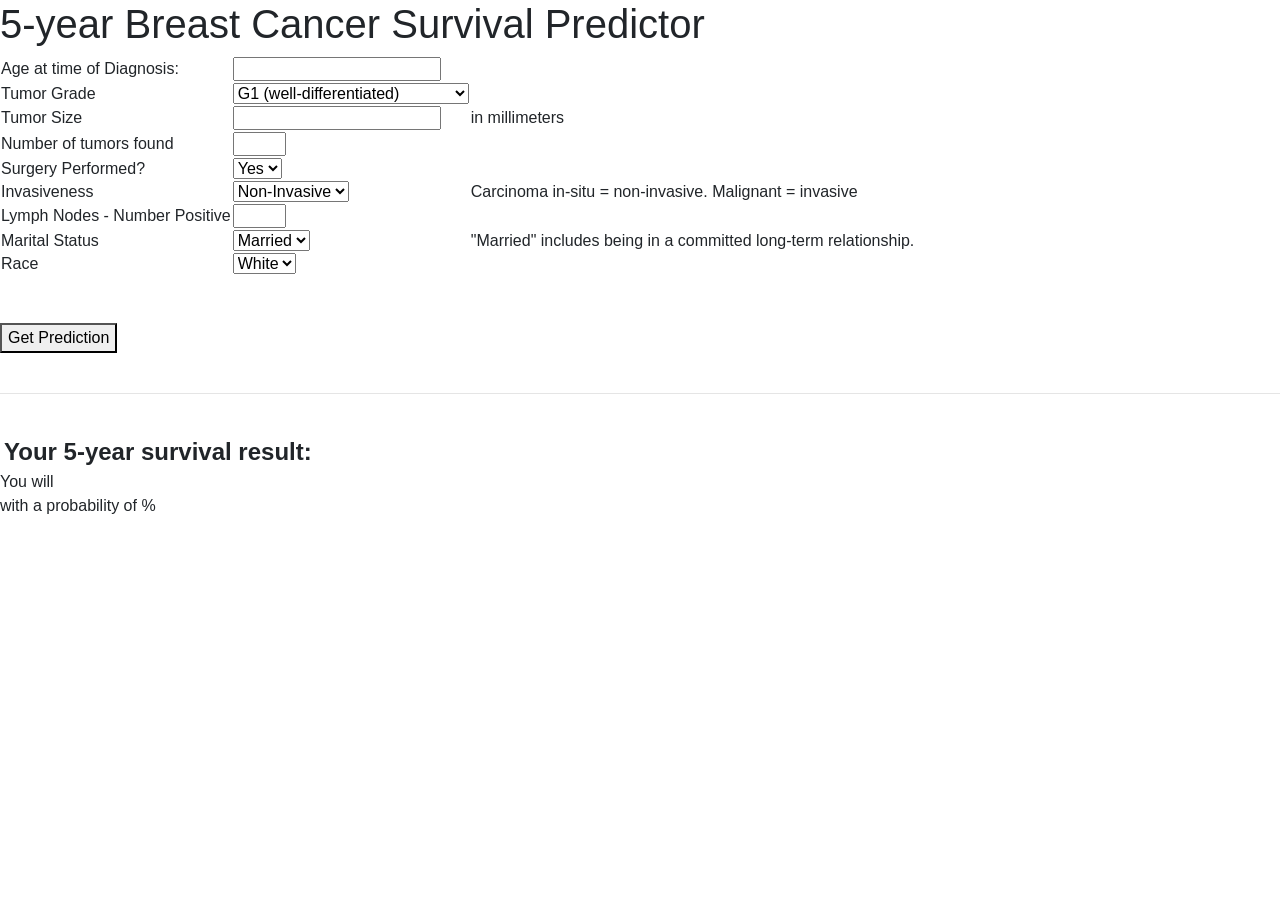
<file: Flask/templates/index.html>
<html>
<head>
  <!-- <link rel="stylesheet" href="/static/css/bootstrap.css" /> -->
  <!-- <link rel="stylesheet" href="/static/css/kf.css" /> -->
  <link rel="stylesheet" href="https://maxcdn.bootstrapcdn.com/bootstrap/4.1.3/css/bootstrap.min.css">
  <style>
  .result_head {
    font-size: 18pt;
    font-weight: bold;
    padding-left: 4px;
  }
  .result_body {
    font-size: 14pt;
    font-weight: normal;
    padding-left: 8px;
  }

  </style>
</head>
<body>
  <h1>5-year Breast Cancer Survival Predictor</h1>

<table>

  <tr><td>Age at time of Diagnosis:</td>
  <td>
    <input type="text" id="age"></input>
  </td></tr>

  <tr><td>Tumor Grade</td>
      <td>
        <select id="grade">
          <option value="1">G1 (well-differentiated)</option>
          <option value="2">G2 (moderately-differentiated)</option>
          <option value="3">G3 (poorly-differentiated)</option>
          <option value="4">G4 (undifferentiated)</option>
        </select></td></tr>

  <tr><td>Tumor Size</td>
    <td>
      <input type="text" id="size"></input>
    </td>
    <td>in millimeters</td>
  </tr>

  <tr><td>Number of tumors found</td>
    <td><input type="number" id="sequ" min="1" max="50"></input></td>
  </tr>

  <tr><td>Surgery Performed?</td>
    <td><select id="surg">
      <option value="1">Yes</option>
      <option value="0">No</option>
      </td>
  </tr>

  <tr><td>Invasiveness</td>
    <td><select id="invas">
      <option value="0">Non-Invasive</option>
      <option value="1">Invasive</option>
    </select>
    </td>
    <td>Carcinoma in-situ = non-invasive. Malignant = invasive</td>
  </tr>

  <tr><td>Lymph Nodes - Number Positive</td>
    <td><input type=number id="pos_nodes" min="0" max="89"></input></td>
  </tr>


  <tr><td>Marital Status</td>
    <td>
        <select id="marital">
          <option value="1">Married</option>
          <option value="2">Single</option>
        </select>
    </td>
    <td>"Married" includes being in a committed long-term relationship.</td>
  </tr>

  <tr><td>Race</td>
  <td>
    <select id="race">
      <option value="White">White</option>
      <option value="Black">Black</option>
      <option value="Other">Other</option>
    </select></td></tr>

</table>

<br>
<br>

  <div>
    <button id="submit">Get Prediction</button>
  </div>

<br>
<hr>
<br>

<div class="result_head">
    <!-- <span id="result_title"></span> -->
    Your 5-year survival result:
  <br>
</div>
  <div class"result_body">
    <p>You will <span id="hard_predict"></span>
    <br>with a probability of <span id="soft_predict">%</span>
  </div>

</body>

  <script src="http://ajax.googleapis.com/ajax/libs/jquery/1.11.1/jquery.min.js"></script>

  <script>
  $('#submit').click( () => { run_prediction(); } );

  function run_prediction(){
    let inputs = {
      'MAR_STAT_MOD': $('#marital').val(),
      'RACE_MOD': $('#race').val(),
      'AGE_DX': $('#age').val(),
      'GRADE': $('#grade').val(),
      'TUMSIZ':$('#size').val(),
      'SURG': $('#surg').val(),
      'SEQ_NUM':$('#sequ').val(),
      'POS_NODES': $('#pos_nodes').val(),
      'INVAS': $('#invas').val()
    }

    console.log(inputs);

    $.ajax({
      type: "POST",
      contentType: "application/json; charset=utf-8",
      url: "/survival",  // Replace with URL of POST handler
      dataType: "json",
      async: true,
      data: JSON.stringify(inputs),
      success: (result) => {
        $('#hard_predict').html(result['prediction'] ? 'survive' : 'not survive' );
        $('#soft_predict').html(result['prob_survived']);
        // $('$result_title').html("Your prediction for 5-year survival is:");
        // $('$result_text').html("You will " result['prediction'] " with a probability of " result['prob_survived' "%");
      },
      error: (result) => {
        alert('Something went wrong');
      }
    })

  }

  </script>

</html>
</file>
